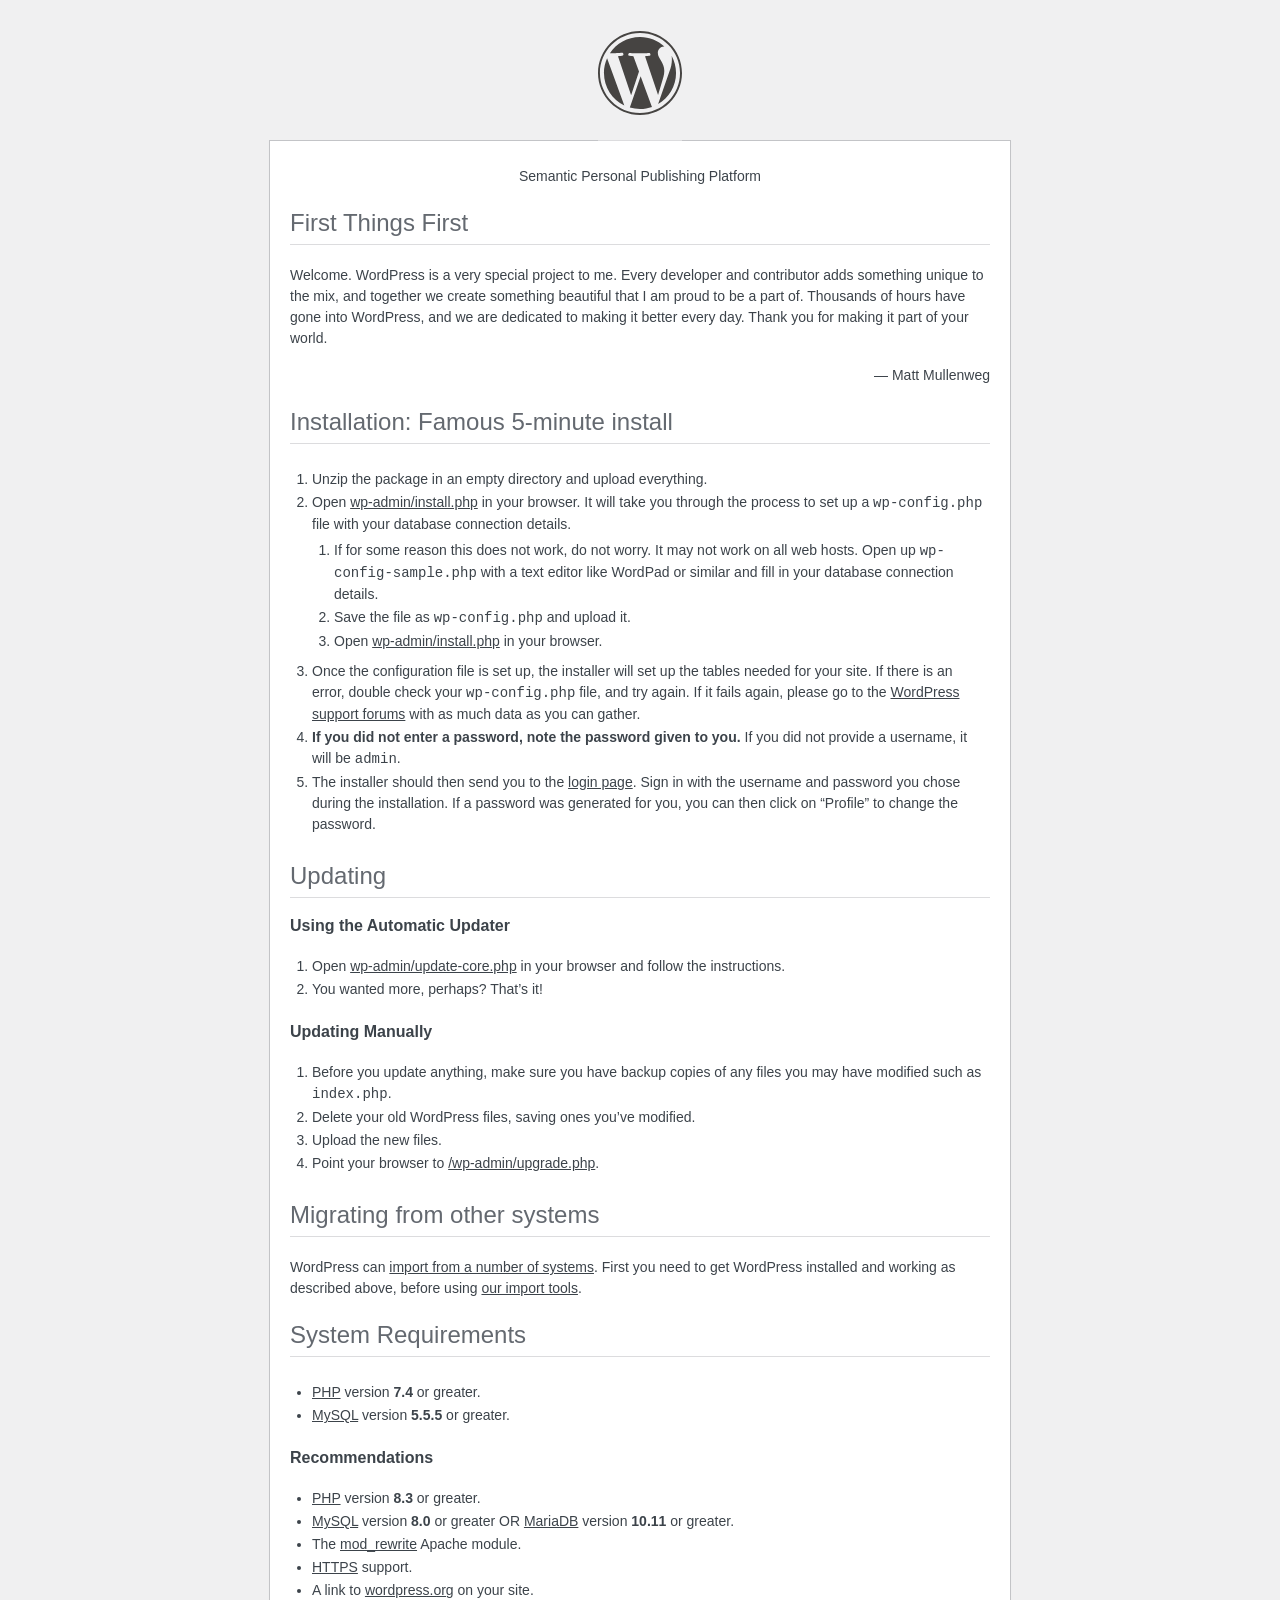
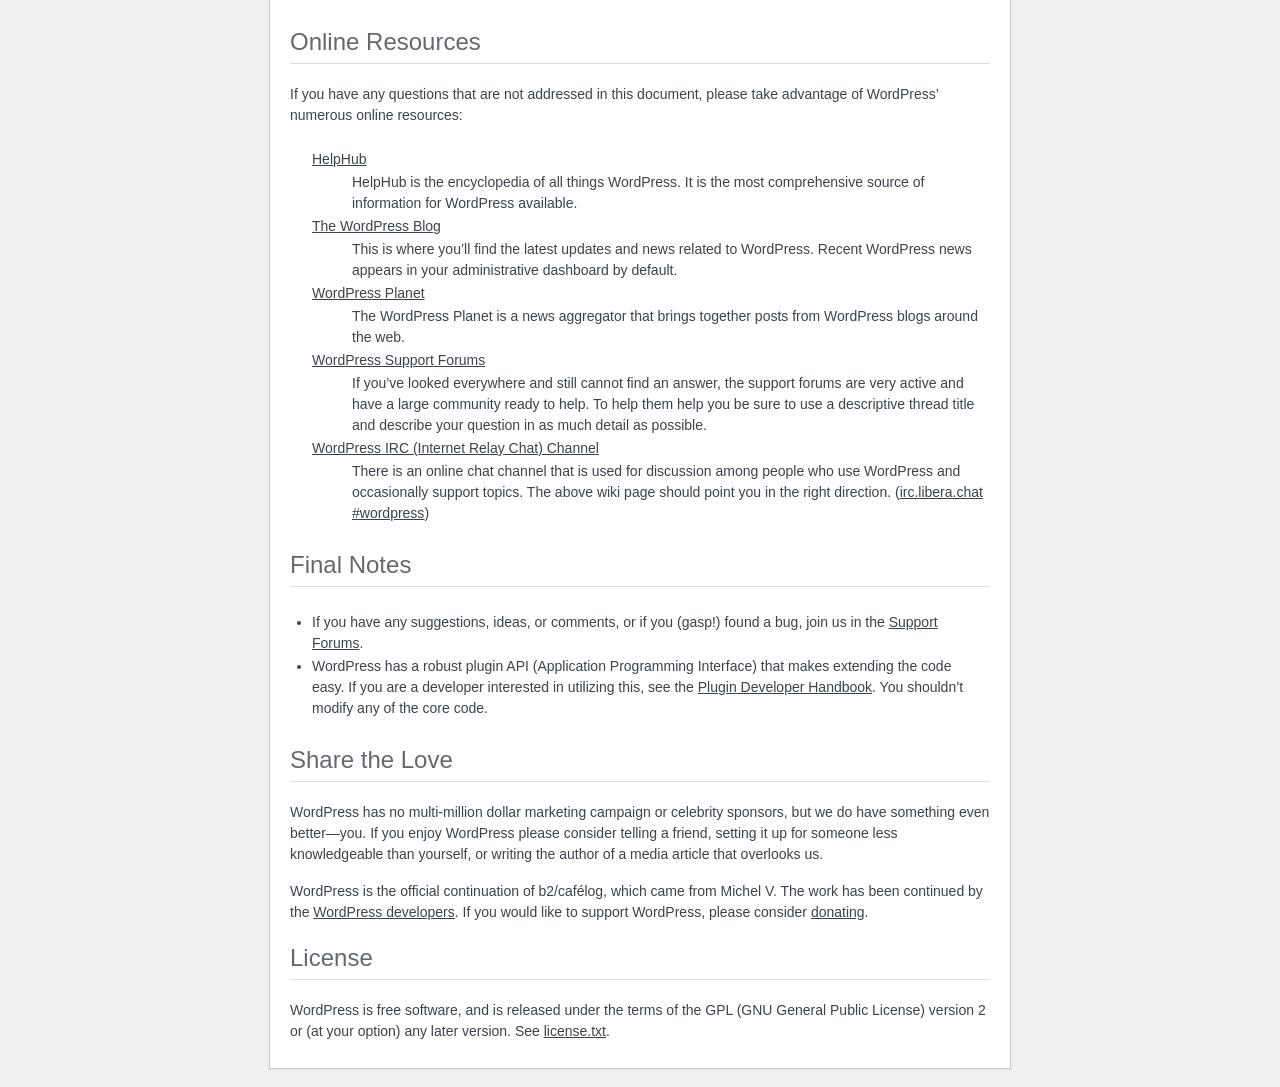
<file: app/public/readme.html>
<!DOCTYPE html>
<html lang="en">
<head>
	<meta name="viewport" content="width=device-width" />
	<meta http-equiv="Content-Type" content="text/html; charset=utf-8" />
	<meta name="robots" content="noindex,nofollow" />
	<title>WordPress &#8250; ReadMe</title>
	<link rel="stylesheet" href="wp-admin/css/install.css?ver=20100228" />
</head>
<body>
<h1 id="logo">
	<a href="https://wordpress.org/"><img alt="WordPress" src="wp-admin/images/wordpress-logo.png" /></a>
</h1>
<p style="text-align: center">Semantic Personal Publishing Platform</p>

<h2>First Things First</h2>
<p>Welcome. WordPress is a very special project to me. Every developer and contributor adds something unique to the mix, and together we create something beautiful that I am proud to be a part of. Thousands of hours have gone into WordPress, and we are dedicated to making it better every day. Thank you for making it part of your world.</p>
<p style="text-align: right">&#8212; Matt Mullenweg</p>

<h2>Installation: Famous 5-minute install</h2>
<ol>
	<li>Unzip the package in an empty directory and upload everything.</li>
	<li>Open <span class="file"><a href="wp-admin/install.php">wp-admin/install.php</a></span> in your browser. It will take you through the process to set up a <code>wp-config.php</code> file with your database connection details.
		<ol>
			<li>If for some reason this does not work, do not worry. It may not work on all web hosts. Open up <code>wp-config-sample.php</code> with a text editor like WordPad or similar and fill in your database connection details.</li>
			<li>Save the file as <code>wp-config.php</code> and upload it.</li>
			<li>Open <span class="file"><a href="wp-admin/install.php">wp-admin/install.php</a></span> in your browser.</li>
		</ol>
	</li>
	<li>Once the configuration file is set up, the installer will set up the tables needed for your site. If there is an error, double check your <code>wp-config.php</code> file, and try again. If it fails again, please go to the <a href="https://wordpress.org/support/forums/">WordPress support forums</a> with as much data as you can gather.</li>
	<li><strong>If you did not enter a password, note the password given to you.</strong> If you did not provide a username, it will be <code>admin</code>.</li>
	<li>The installer should then send you to the <a href="wp-login.php">login page</a>. Sign in with the username and password you chose during the installation. If a password was generated for you, you can then click on &#8220;Profile&#8221; to change the password.</li>
</ol>

<h2>Updating</h2>
<h3>Using the Automatic Updater</h3>
<ol>
	<li>Open <span class="file"><a href="wp-admin/update-core.php">wp-admin/update-core.php</a></span> in your browser and follow the instructions.</li>
	<li>You wanted more, perhaps? That&#8217;s it!</li>
</ol>

<h3>Updating Manually</h3>
<ol>
	<li>Before you update anything, make sure you have backup copies of any files you may have modified such as <code>index.php</code>.</li>
	<li>Delete your old WordPress files, saving ones you&#8217;ve modified.</li>
	<li>Upload the new files.</li>
	<li>Point your browser to <span class="file"><a href="wp-admin/upgrade.php">/wp-admin/upgrade.php</a>.</span></li>
</ol>

<h2>Migrating from other systems</h2>
<p>WordPress can <a href="https://developer.wordpress.org/advanced-administration/wordpress/import/">import from a number of systems</a>. First you need to get WordPress installed and working as described above, before using <a href="wp-admin/import.php">our import tools</a>.</p>

<h2>System Requirements</h2>
<ul>
	<li><a href="https://www.php.net/">PHP</a> version <strong>7.4</strong> or greater.</li>
	<li><a href="https://www.mysql.com/">MySQL</a> version <strong>5.5.5</strong> or greater.</li>
</ul>

<h3>Recommendations</h3>
<ul>
	<li><a href="https://www.php.net/">PHP</a> version <strong>8.3</strong> or greater.</li>
	<li><a href="https://www.mysql.com/">MySQL</a> version <strong>8.0</strong> or greater OR <a href="https://mariadb.org/">MariaDB</a> version <strong>10.11</strong> or greater.</li>
	<li>The <a href="https://httpd.apache.org/docs/2.2/mod/mod_rewrite.html">mod_rewrite</a> Apache module.</li>
	<li><a href="https://wordpress.org/news/2016/12/moving-toward-ssl/">HTTPS</a> support.</li>
	<li>A link to <a href="https://wordpress.org/">wordpress.org</a> on your site.</li>
</ul>

<h2>Online Resources</h2>
<p>If you have any questions that are not addressed in this document, please take advantage of WordPress&#8217; numerous online resources:</p>
<dl>
	<dt><a href="https://wordpress.org/documentation/">HelpHub</a></dt>
		<dd>HelpHub is the encyclopedia of all things WordPress. It is the most comprehensive source of information for WordPress available.</dd>
	<dt><a href="https://wordpress.org/news/">The WordPress Blog</a></dt>
		<dd>This is where you&#8217;ll find the latest updates and news related to WordPress. Recent WordPress news appears in your administrative dashboard by default.</dd>
	<dt><a href="https://planet.wordpress.org/">WordPress Planet</a></dt>
		<dd>The WordPress Planet is a news aggregator that brings together posts from WordPress blogs around the web.</dd>
	<dt><a href="https://wordpress.org/support/forums/">WordPress Support Forums</a></dt>
		<dd>If you&#8217;ve looked everywhere and still cannot find an answer, the support forums are very active and have a large community ready to help. To help them help you be sure to use a descriptive thread title and describe your question in as much detail as possible.</dd>
	<dt><a href="https://make.wordpress.org/support/handbook/appendix/other-support-locations/introduction-to-irc/">WordPress <abbr>IRC</abbr> (Internet Relay Chat) Channel</a></dt>
		<dd>There is an online chat channel that is used for discussion among people who use WordPress and occasionally support topics. The above wiki page should point you in the right direction. (<a href="https://web.libera.chat/#wordpress">irc.libera.chat #wordpress</a>)</dd>
</dl>

<h2>Final Notes</h2>
<ul>
	<li>If you have any suggestions, ideas, or comments, or if you (gasp!) found a bug, join us in the <a href="https://wordpress.org/support/forums/">Support Forums</a>.</li>
	<li>WordPress has a robust plugin <abbr>API</abbr> (Application Programming Interface) that makes extending the code easy. If you are a developer interested in utilizing this, see the <a href="https://developer.wordpress.org/plugins/">Plugin Developer Handbook</a>. You shouldn&#8217;t modify any of the core code.</li>
</ul>

<h2>Share the Love</h2>
<p>WordPress has no multi-million dollar marketing campaign or celebrity sponsors, but we do have something even better&#8212;you. If you enjoy WordPress please consider telling a friend, setting it up for someone less knowledgeable than yourself, or writing the author of a media article that overlooks us.</p>

<p>WordPress is the official continuation of b2/caf&#233;log, which came from Michel V. The work has been continued by the <a href="https://wordpress.org/about/">WordPress developers</a>. If you would like to support WordPress, please consider <a href="https://wordpress.org/donate/">donating</a>.</p>

<h2>License</h2>
<p>WordPress is free software, and is released under the terms of the <abbr>GPL</abbr> (GNU General Public License) version 2 or (at your option) any later version. See <a href="license.txt">license.txt</a>.</p>

</body>
</html>
</file>
<file: app/public/wp-admin/css/install.css>
html {
	background: #f0f0f1;
	margin: 0 20px;
}

body {
	background: #fff;
	border: 1px solid #c3c4c7;
	color: #3c434a;
	font-family: -apple-system, BlinkMacSystemFont, "Segoe UI", Roboto, Oxygen-Sans, Ubuntu, Cantarell, "Helvetica Neue", sans-serif;
	margin: 140px auto 25px;
	padding: 20px 20px 10px;
	max-width: 700px;
	-webkit-font-smoothing: subpixel-antialiased;
	box-shadow: 0 1px 1px rgba(0, 0, 0, 0.04);
}

a {
	color: var(--wp-admin-theme-color);
}

a:hover,
a:active {
	color: var(--wp-admin-theme-color-darker-20);
}

a:focus {
	color: var(--wp-admin-theme-color-darker-20);
	border-radius: 2px;
	box-shadow: 0 0 0 var(--wp-admin-border-width-focus, 1.5px) var(--wp-admin-theme-color, #3858e9);
	/* Only visible in Windows High Contrast mode */
	outline: 2px solid transparent;
}

h1, h2 {
	border-bottom: 1px solid #dcdcde;
	clear: both;
	color: #646970;
	font-size: 24px;
	padding: 0 0 7px;
	font-weight: 400;
}

h3 {
	font-size: 16px;
}

p, li, dd, dt {
	padding-bottom: 2px;
	font-size: 14px;
	line-height: 1.5;
}

code, .code {
	font-family: Consolas, Monaco, monospace;
}

ul, ol, dl {
	padding: 5px 5px 5px 22px;
}

a img {
	border: 0
}
abbr {
	border: 0;
	font-variant: normal;
}

fieldset {
	border: 0;
	padding: 0;
	margin: 0;
}

#logo {
	margin: -130px auto 25px;
	padding: 0 0 25px;
	width: 84px;
	height: 84px;
	overflow: hidden;
	background-image: url(../images/w-logo-gray.png?ver=20260303);
	background-image: none, url(../images/wordpress-logo-gray.svg?ver=20260303);
	background-size: 84px;
	background-position: center top;
	background-repeat: no-repeat;
	color: #3c434a; /* same as login.css */
	font-size: 20px;
	font-weight: 400;
	line-height: 1.3em;
	text-decoration: none;
	text-align: center;
	text-indent: -9999px;
	outline: none;
}

.step {
	margin: 20px 0 15px;
}
.step, th {
	text-align: left;
	padding: 0;
}
.language-chooser.wp-core-ui .step .button.button-large {
	font-size: 14px;
}
textarea {
	border: 1px solid #dcdcde;
	font-family: -apple-system, BlinkMacSystemFont, "Segoe UI", Roboto, Oxygen-Sans, Ubuntu, Cantarell, "Helvetica Neue", sans-serif;
	width: 100%;
	box-sizing: border-box;
}

.form-table {
	border-collapse: collapse;
	margin-top: 1em;
	width: 100%;
}

.form-table td {
	margin-bottom: 9px;
	padding: 10px 20px 10px 0;
	font-size: 14px;
	vertical-align: top
}

.form-table th {
	font-size: 14px;
	text-align: left;
	padding: 10px 20px 10px 0;
	width: 115px;
	vertical-align: top;
}

.form-table code {
	line-height: 1.28571428;
	font-size: 14px;
}

.form-table p {
	margin: 4px 0 0;
	font-size: 11px;
}

.form-table .setup-description {
	margin: 4px 0 0;
	line-height: 1.6;
}

.form-table input {
	line-height: 1.33333333;
	font-size: 15px;
	padding: 3px 5px;
}

.wp-pwd {
	margin-top: 0;
}

.form-table .wp-pwd {
	display: flex;
	column-gap: 4px;
}

.form-table .password-input-wrapper {
	width: 100%;
}

input,
submit {
	font-family: -apple-system, BlinkMacSystemFont, "Segoe UI", Roboto, Oxygen-Sans, Ubuntu, Cantarell, "Helvetica Neue", sans-serif;
}

.form-table input[type=text],
.form-table input[type=email],
.form-table input[type=url],
.form-table input[type=password],
#pass-strength-result {
	width: 100%;
}

.form-table th p {
	font-weight: 400;
}

.form-table.install-success th,
.form-table.install-success td {
	vertical-align: middle;
	padding: 16px 20px 16px 0;
}

.form-table.install-success td p {
	margin: 0;
	font-size: 14px;
}

.form-table.install-success td code {
	margin: 0;
	font-size: 18px;
}

#error-page {
	margin-top: 50px;
}

#error-page p {
	font-size: 14px;
	line-height: 1.28571428;
	margin: 25px 0 20px;
}

#error-page code, .code {
	font-family: Consolas, Monaco, monospace;
}

.message {
	border-left: 4px solid #d63638;
	padding: .7em .6em;
	background-color: #fcf0f1;
}

/* rtl:ignore */
#dbname,
#uname,
#pwd,
#dbhost,
#prefix,
#user_login,
#admin_email,
#pass1,
#pass2 {
	direction: ltr;
}


/* localization */
body.rtl,
.rtl textarea,
.rtl input,
.rtl submit {
	font-family: Tahoma, sans-serif;
}

:lang(he-il) body.rtl,
:lang(he-il) .rtl textarea,
:lang(he-il) .rtl input,
:lang(he-il) .rtl submit {
	font-family: Arial, sans-serif;
}

@media only screen and (max-width: 799px) {
	body {
		margin-top: 115px;
	}
	#logo a {
		margin: -125px auto 30px;
	}
}

@media screen and (max-width: 782px) {

	.form-table {
		margin-top: 0;
	}

	.form-table th,
	.form-table td {
		display: block;
		width: auto;
		vertical-align: middle;
	}

	.form-table th {
		padding: 20px 0 0;
	}

	.form-table td {
		padding: 5px 0;
		border: 0;
		margin: 0;
	}

	textarea,
	input {
		font-size: 16px;
	}

	.form-table td input[type="text"],
	.form-table td input[type="email"],
	.form-table td input[type="url"],
	.form-table td input[type="password"],
	.form-table td select,
	.form-table td textarea,
	.form-table span.description {
		width: 100%;
		font-size: 16px;
		line-height: 1.5;
		padding: 7px 10px;
		display: block;
		max-width: none;
		box-sizing: border-box;
	}

	#pwd {
		padding-right: 2.5rem;
	}

	.wp-pwd #pass1 {
		padding-right: 50px;
	}

	.wp-pwd .button.wp-hide-pw {
		right: 0;
	}

	#pass-strength-result {
		width: 100%;
	}
}

body.language-chooser {
	max-width: 300px;
}

.language-chooser [for="language"] {
	display: inline-block;
	margin-bottom: 10px;
	font-size: 14px;
	font-weight: 600;
}

.language-chooser select {
	padding: 8px;
	width: 100%;
	display: block;
	border: 1px solid #dcdcde;
	background: #fff;
	color: #2c3338;
	font-size: 16px;
	font-family: Arial, sans-serif;
	font-weight: 400;
}

.language-chooser select:focus {
	color: #2c3338;
}

.language-chooser select option:hover,
.language-chooser select option:focus {
	color: var(--wp-admin-theme-color-darker-20);
}

.language-chooser .step {
	text-align: right;
}

.screen-reader-input,
.screen-reader-text {
	border: 0;
	clip-path: inset(50%);
	height: 1px;
	margin: -1px;
	overflow: hidden;
	padding: 0;
	position: absolute;
	width: 1px;
	/* Many screen reader and browser combinations announce broken words as they would appear visually. */
	word-wrap: normal !important;
	word-break: normal !important;
}

.spinner {
	background: url(../images/spinner.gif) no-repeat;
	background-size: 20px 20px;
	visibility: hidden;
	opacity: 0.7;
	filter: alpha(opacity=70);
	width: 20px;
	height: 20px;
	margin: 2px 5px 0;
}

.step .spinner {
	display: inline-block;
	vertical-align: middle;
	margin-right: 15px;
}

.button.hide-if-no-js,
.hide-if-no-js {
	display: none;
}

/**
 * HiDPI Displays
 */
@media print,
  (min-resolution: 120dpi) {

	.spinner {
		background-image: url(../images/spinner-2x.gif);
	}

}
</file>
